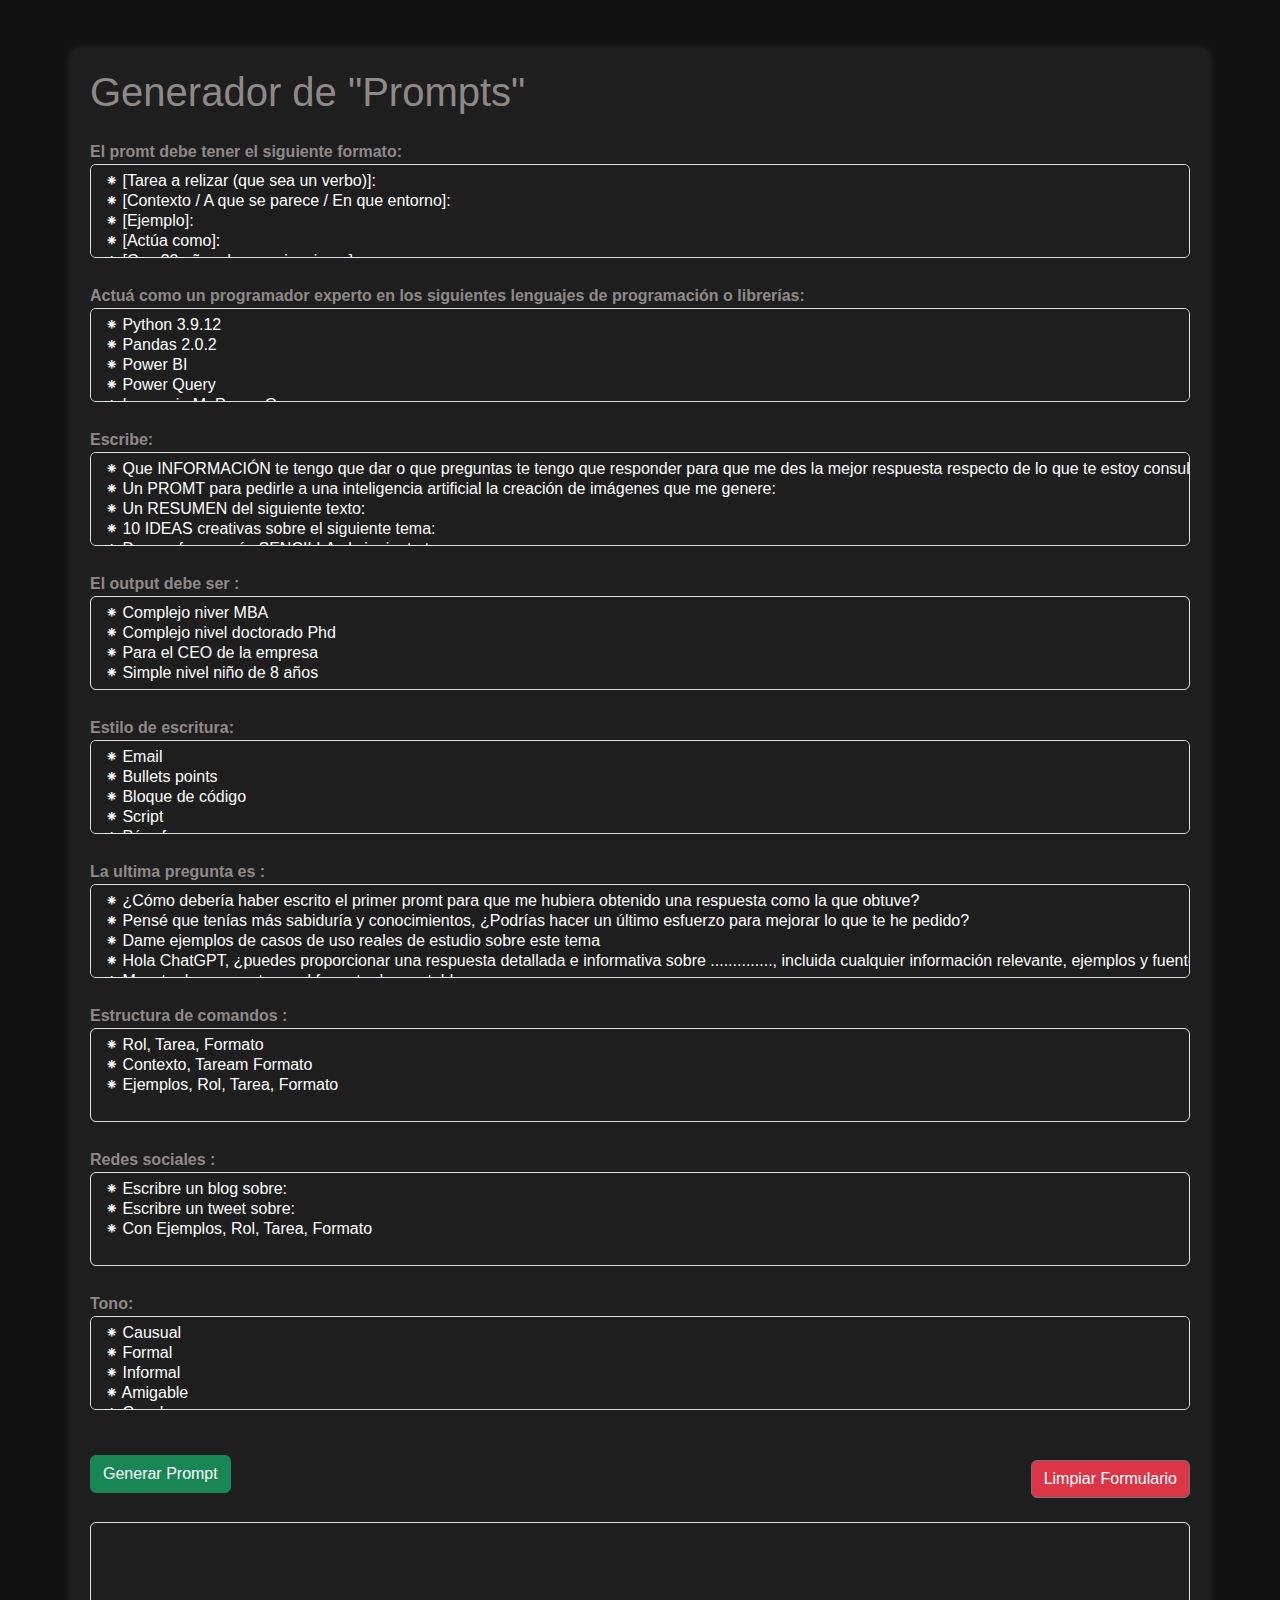
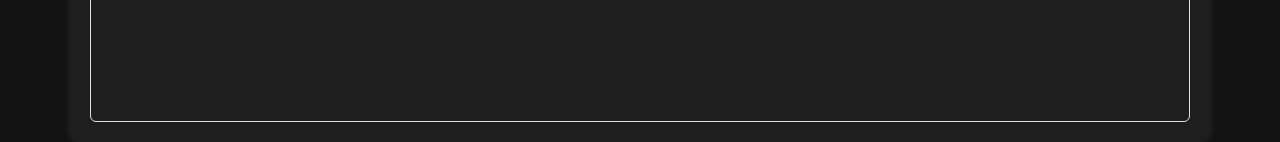
<file: web_chat_gpt_9/index.html>
<!DOCTYPE html>
<html lang="es">
<head>
  <meta charset="UTF-8">
  <meta name="viewport" content="width=device-width, initial-scale=1.0">
  <link rel="stylesheet" href="https://cdn.jsdelivr.net/npm/bootstrap@5.3.0/dist/css/bootstrap.min.css">
  <link rel="stylesheet" href="styles.css">
  <title>Prompts</title>
</head>
<body>
  
  <div class="container mt-5">
    <h1 class="mb-4">Generador de "Prompts"</h1>
    <form id="themeForm">
      <!-- Los campos de selección se generarán aquí con JavaScript -->
    </form>
    <div class="d-flex justify-content-between align-items-center mt-4">
      <button id="generatePrompt" class="btn btn-success me-3">Generar Prompt</button>
      <span class="loader align-middle"></span>
      <button id="clearForm" class="btn btn-secondary">Limpiar Formulario</button>
    </div>
    <div class="mt-4">
      <textarea id="result" class="form-control" readonly></textarea>
    </div>
  </div>
  <script src="script.js"></script>

</body>
</html>
</file>
<file: web_chat_gpt_9/styles.css>
body {
  font-family: Arial, sans-serif;
  background-color: #121212;
  color: #8e8989;
  margin: 0;
  padding: 0;
}

.container {
  text-align: left;
  padding: 20px;
  border-radius: 10px;
  background-color: #1e1e1e;
  box-shadow: 0 0 10px rgba(255, 255, 255, 0.1);
  font-weight: bold; /* Agrega esta línea para aplicar negrita */
  }

h1 {
  margin-bottom: 20px;
}

form {
  display: flex;
  flex-direction: column;
  gap: 10px;
  margin-bottom: 20px;
}

input[type="text"], select {
  padding: 5px;
  border: none;
  border-radius: 5px;
  background-color: #1e1e1e;
  color: #716f6f;
}

button {
  padding: 10px 20px;
  border: none;
  border-radius: 20px;
  background-color: #101010;
  color: #625f5f;
  cursor: pointer;
  transition: background-color 0.5s;
 }

button:hover {
  background-color: #707071;
  transform: scale(1.1); /* Aumenta ligeramente el tamaño */
}

textarea {
  width: 100%;
  height: 200px;
  padding: 10px;
  border: none;
  border-radius: 5px;
  resize: none;
  background-color: #1e1e1e;
  color: #484747;
}

#result {
  margin-top: 20px;
}

#clearForm {
  margin-top: 10px;
  background-color: #dc3545;
}

#clearForm:hover {
  background-color: #b02a37;
}

.form-select {
  background-color: #1e1e1e; /* Cambia el fondo a negro */
  color: #ffffff; /* Cambia el color del texto a blanco */
}

.form-control {
  background-color: #1e1e1e; /* Cambia el fondo a negro */
  color: #ffffff; /* Cambia el color del texto a blanco */
}

.loader {
  transform: rotateZ(45deg);
  perspective: 1000px;
  border-radius: 50%;
  width: 48px;
  height: 48px;
  color: #fff;
}
  .loader:before,
  .loader:after {
    content: '';
    display: block;
    position: absolute;
    top: 0;
    left: 0;
    width: inherit;
    height: inherit;
    border-radius: 50%;
    transform: rotateX(70deg);
    animation: 1s spin linear infinite;
  }
  .loader:after {
    color: #FF3D00;
    transform: rotateY(70deg);
    animation-delay: .4s;
  }

@keyframes rotate {
  0% {
    transform: translate(-50%, -50%) rotateZ(0deg);
  }
  100% {
    transform: translate(-50%, -50%) rotateZ(360deg);
  }
}

@keyframes rotateccw {
  0% {
    transform: translate(-50%, -50%) rotate(0deg);
  }
  100% {
    transform: translate(-50%, -50%) rotate(-360deg);
  }
}

@keyframes spin {
  0%,
  100% {
    box-shadow: .2em 0px 0 0px currentcolor;
  }
  12% {
    box-shadow: .2em .2em 0 0 currentcolor;
  }
  25% {
    box-shadow: 0 .2em 0 0px currentcolor;
  }
  37% {
    box-shadow: -.2em .2em 0 0 currentcolor;
  }
  50% {
    box-shadow: -.2em 0 0 0 currentcolor;
  }
  62% {
    box-shadow: -.2em -.2em 0 0 currentcolor;
  }
  75% {
    box-shadow: 0px -.2em 0 0 currentcolor;
  }
  87% {
    box-shadow: .2em -.2em 0 0 currentcolor;
  }
}
</file>
